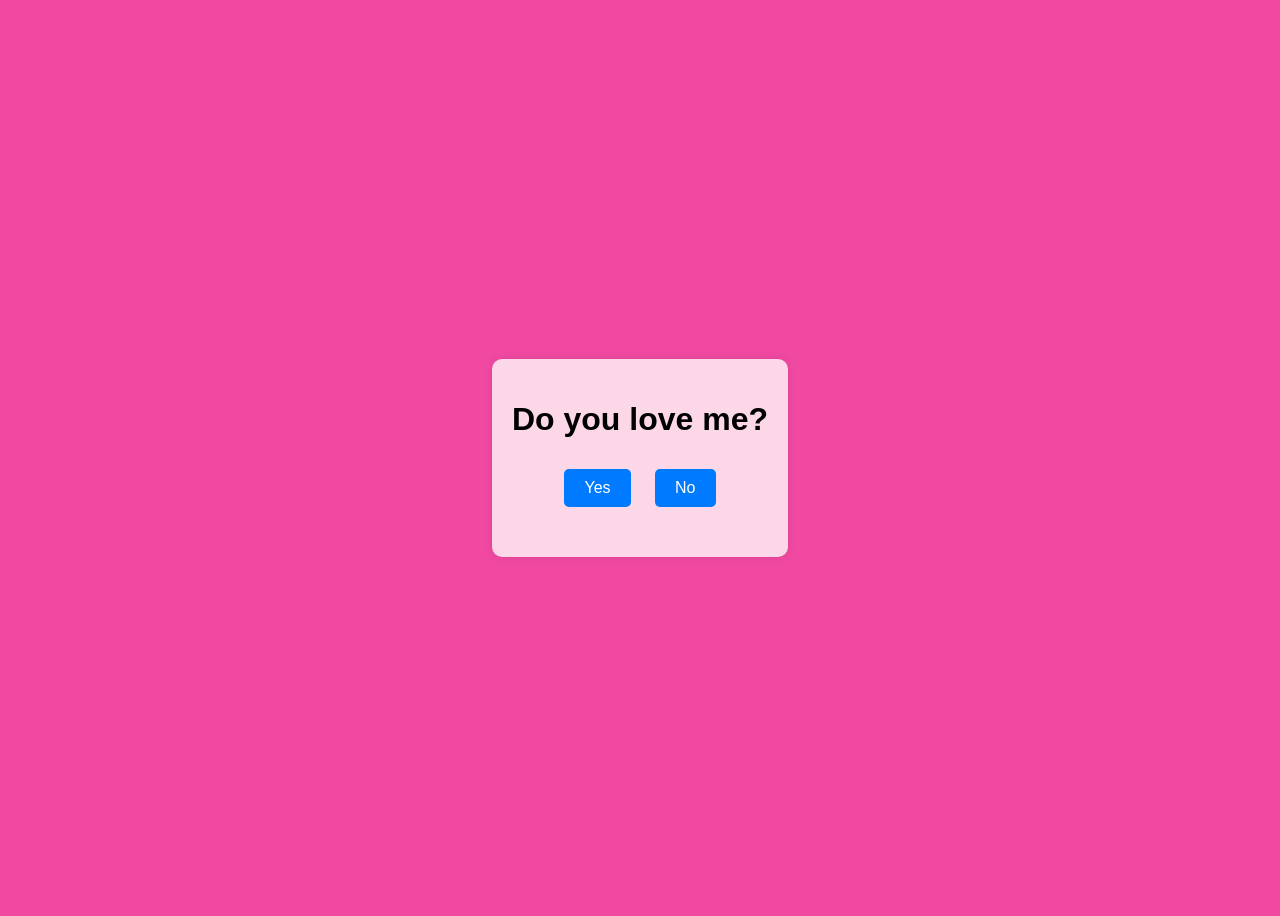
<file: index.html>
<!DOCTYPE html>
<html lang="en">
<head>
    <meta charset="UTF-8">
    <meta name="viewport" content="width=device-width, initial-scale=1.0">
    <title>Love Question</title>
    <link rel="stylesheet" href="styles.css">
</head>
<body>
    <div class="container">
        <h1>Do you love me?</h1>
        <button onclick="showLoveMessage()">Yes</button>
        <button onclick="showError()">No</button>
        <p id="response"></p>
    </div>
    <script src="script.js"></script>
</body>
</html>
</file>
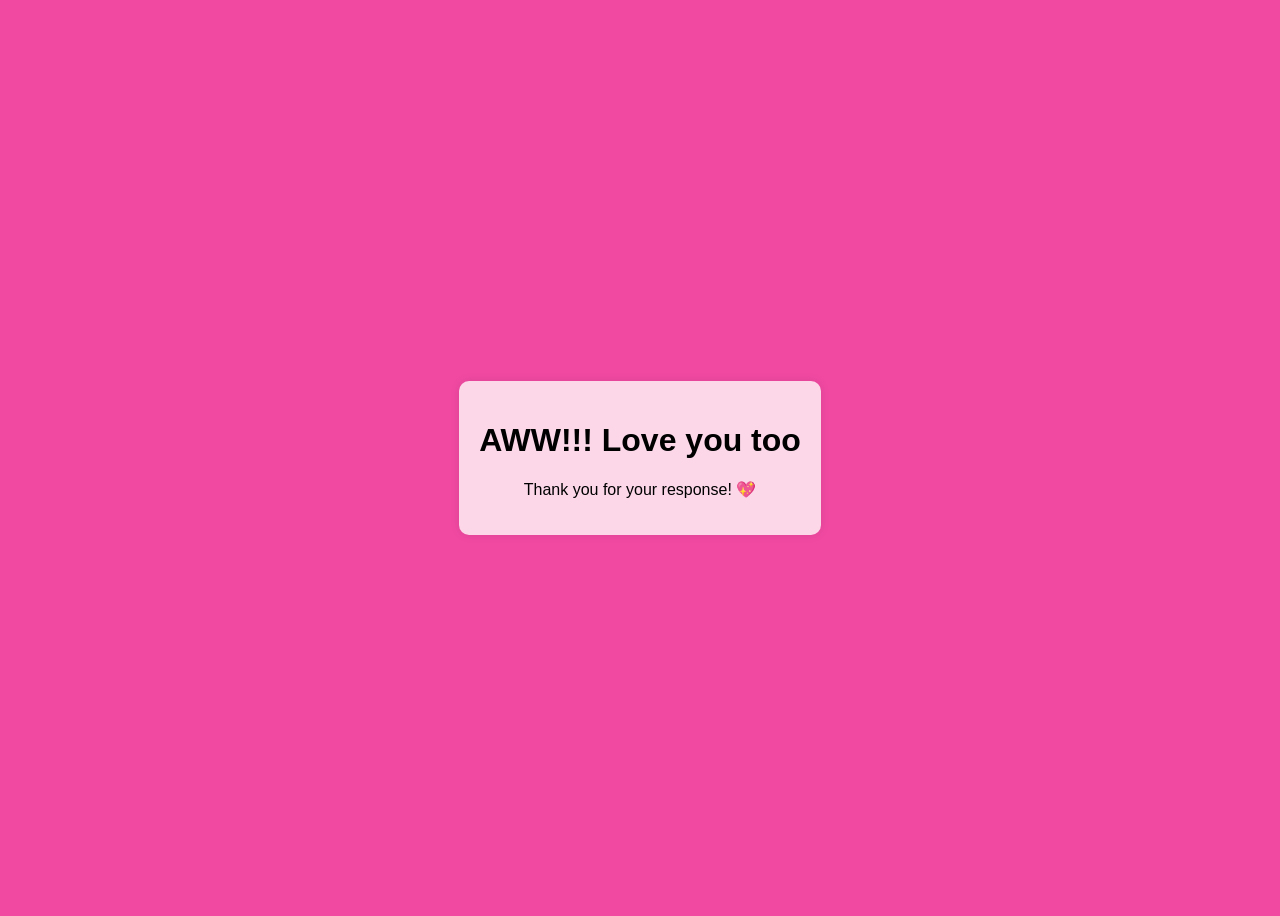
<file: response.html>
<!DOCTYPE html>
<html lang="en">
<head>
    <meta charset="UTF-8">
    <meta name="viewport" content="width=device-width, initial-scale=1.0">
    <title>Response Sheet</title>
    <link rel="stylesheet" href="styles.css">
</head>
<body>
    <div class="container">
        <h1>AWW!!! Love you too</h1>
        <p>Thank you for your response! 💖</p>
    </div>
</body>
</html>
</file>
<file: styles.css>
body {
    display: flex;
    justify-content: center;
    align-items: center;
    height: 100vh;
    background-color: #f149a2;    background-size: cover;
    background-position: center;
    font-family: Arial, sans-serif;
}

.container {
    text-align: center;
    background-color: rgba(254, 250, 250, 0.8); /* Slightly transparent background for readability */
    padding: 20px;
    border-radius: 10px;
    box-shadow: 0 0 10px rgba(0, 0, 0, 0.1);
}

button {
    margin: 10px;
    padding: 10px 20px;
    font-size: 16px;
    cursor: pointer;
    border: none;
    border-radius: 5px;
    background-color: #007BFF;
    color: white;
}

button:hover {
    background-color: #0056b3;
}

#response {
    margin-top: 20px;
    font-size: 18px;
    color: #000000;
}
</file>
